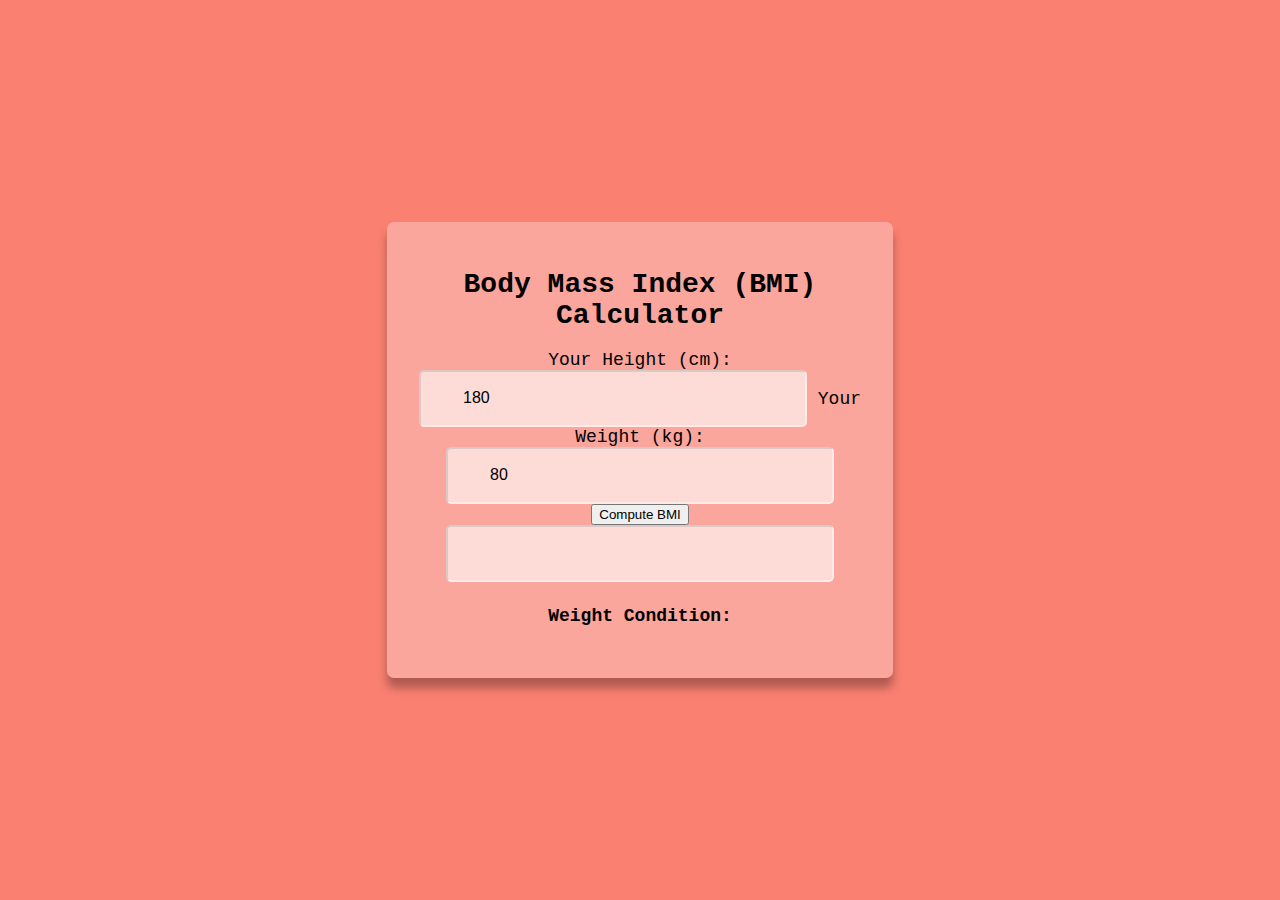
<file: bmi calculator/index.html>
<!DOCTYPE html>
<html lang="en">
<head>
    <meta charset="UTF-8">
    <meta http-equiv="X-UA-Compatible" content="IE=edge">
    <meta name="viewport" content="width=device-width, initial-scale=1.0">
    <title>BMI Calculator</title>
    <link rel="stylesheet" href="style.css">
</head>
<body>
    <div class="container">
        <h1 class="heading">Body Mass Index (BMI) Calculator</h1>
        Your Height (cm):
        <input type="number" class="input" id="height" value="180" placeholder="Enter your height in cm">
        Your Weight (kg):
        <input type="number" class="input" id="weight" value="80" placeholder="Enter your weight in kg">
        <button class="btn" id="btn">Compute BMI</button>
        <input disabled type="text" class="input" id="bmi-result">
        <h4 class="info-text">Weight Condition: <span id="weight-condition"></span></h4>
    </div>
    <script src="script.js"></script>
</body>
</html>
</file>
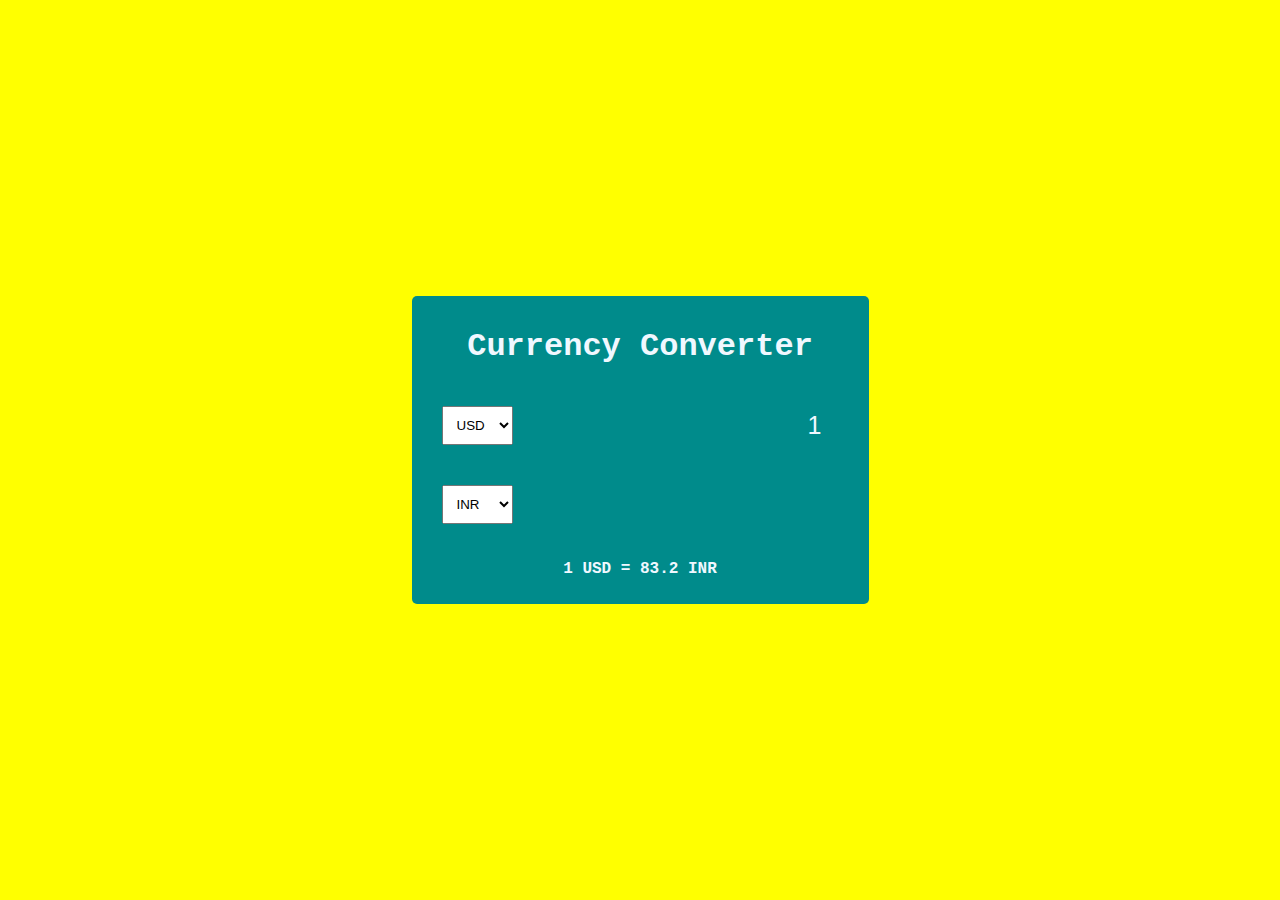
<file: currency converter/index.html>
<!DOCTYPE html>
<html lang="en">
<head>
    <meta charset="UTF-8">
    <meta http-equiv="X-UA-Compatible" content="IE=edge">
    <meta name="viewport" content="width=device-width, initial-scale=1.0">
    <title>Currency Converter</title>
    <link rel="stylesheet" href="style.css">
</head>
<body>
    <div class="container">
        <h1>Currency Converter</h1>
        <div class="currency-container">
            <select id="currency-first">
                <option value="AUD">AUD</option>
                <option value="CAD">CAD</option>
                <option value="EUR">EUR</option>
                <option value="GBP">GBP</option>
                <option value="INR">INR</option>
                <option value="JPY">JPY</option>
                <option value="USD" selected>USD</option>
            </select>
            <input type="number" id="worth-first" value="1" min="0">
        </div>
        <div class="currency-container">
            <select id="currency-second">
                <option value="AUD">AUD</option>
                <option value="CAD">CAD</option>
                <option value="EUR">EUR</option>
                <option value="GBP">GBP</option>
                <option value="INR" selected>INR</option>
                <option value="JPY">JPY</option>
                <option value="USD">USD</option>
            </select>
            <input type="number" id="worth-second"  disabled>
        </div>
        <p class="exchange-rate" id="exchange-rate">1 USD = 83.2 INR</p>
    </div>
    <script src="script.js"></script>
</body>
</html>
</file>
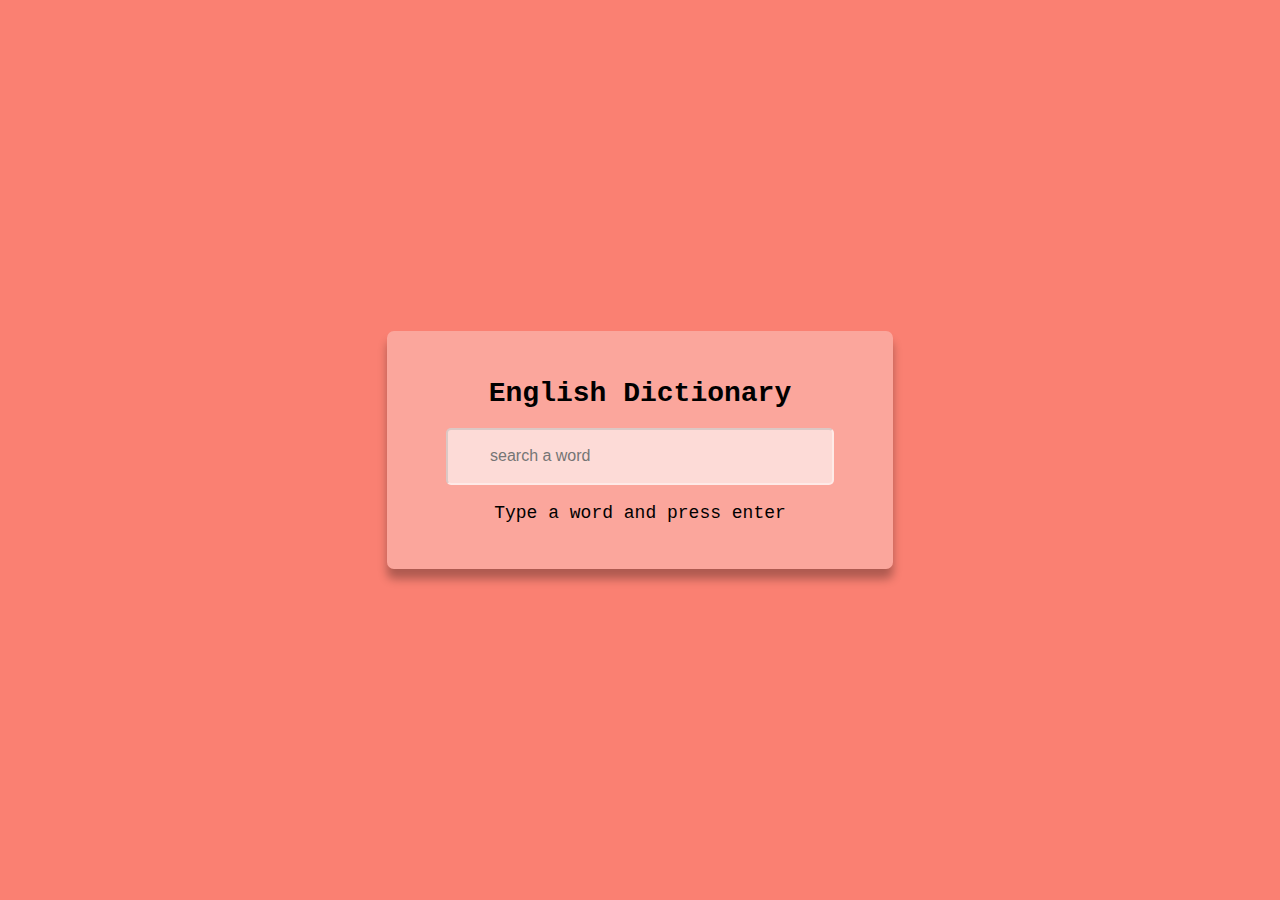
<file: dictionary(english)/index.html>
<!DOCTYPE html>
<html lang="en">
<head>
    <meta charset="UTF-8" />
    <meta name="viewport" content="width=device-width, initial-scale=1.0" />
    <title>Dictionary</title>
    <link rel="stylesheet" href="style.css">
</head>
<body>
    <div class="container">
<h1 class="heading">English Dictionary</h1>
<input type="text" placeholder="search a word" class="input" id="input">
<p class="info-text" id="info-text">Type a word and press enter</p>
<div class="meaning-container" id="meaning-container">
<p>Word Tittle : <span class="Tittle" id="Tittle">____</span> </p>
<p>Meaning: <span class="meaning" id="meaning">___</span></p>
<audio src="" controls id="audio"></audio>    
      </div>
 </div>
 <script src="script.js"></script>
</body>
</html>
</file>
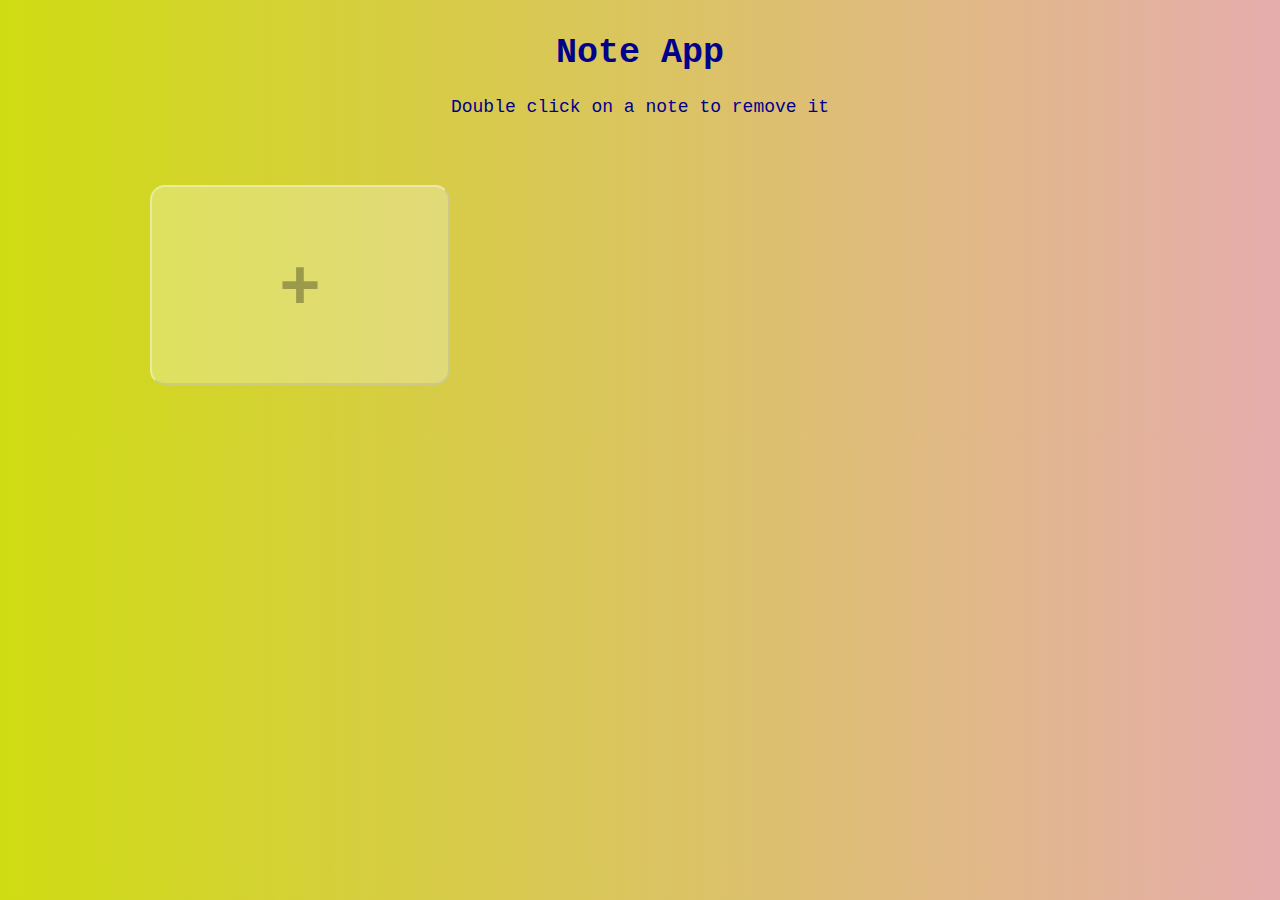
<file: note app/index.html>
<!DOCTYPE html>
<html lang="en">
  <head>
    <meta charset="UTF-8" />
    <meta http-equiv="X-UA-Compatible" content="IE=edge" />
    <meta name="viewport" content="width=device-width, initial-scale=1.0" />
    <title>Document</title>
    <link rel="stylesheet" href="style.css" />
  </head>
  <body>
    <h1 class="heading">Note App</h1>
    <p class="info-text">Double click on a note to remove it</p>
    <div class="app" id="app">
      <!-- <textarea
        cols="30"
        rows="10"
        class="note"
        placeholder="Empty Note"
      ></textarea> -->

      <button class="btn" id="btn">+</button>
    </div>
    <script src="script.js"></script>
  </body>
</html>
</file>
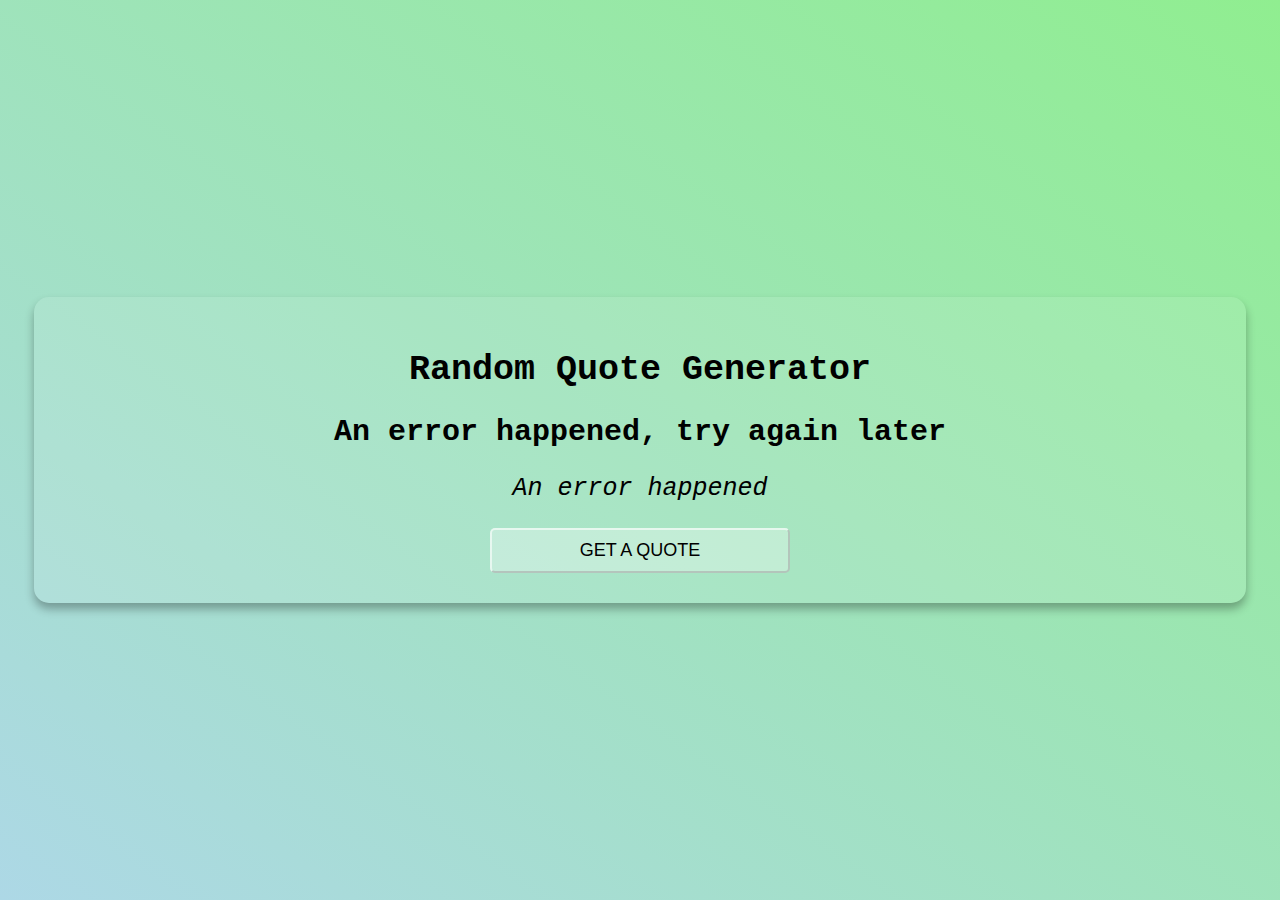
<file: quote generator/index.html>
<!DOCTYPE html>
<html lang="en">
<head>
    <meta charset="UTF-8">
    <meta name="viewport" content="width=device-width, initial-scale=1.0">
    <title>quote generator</title>
    <link rel="stylesheet" href="style.css">
    <link rel="stylesheet" href="https://cdnjs.cloudflare.com/ajax/libs/font-awesome/6.2.1/css/all.min.css" integrity="sha512-MV7K8+y+gLIBoVD59lQIYicR65iaqukzvf/nwasF0nqhPay5w/9lJmVM2hMDcnK1OnMGCdVK+iQrJ7lzPJQd1w==" crossorigin="anonymous" referrerpolicy="no-referrer" />
</head>
<body>
    <div class="container">
        <h1 class="heading">Random Quote Generator</h1>
        <h2 class="quote">
            <i class="fa-solid fa-quote-left"></i>
            <span id="quote">Quote</span>
            <i class="fa-solid fa-quote-right"></i>

        </h2>
        <p class="author" id="author">~ Author</p>
        <button class="btn" id="btn">Get a quote</button>
    </div>
    <script src="script.js"></script>
</body>
</html>
</file>
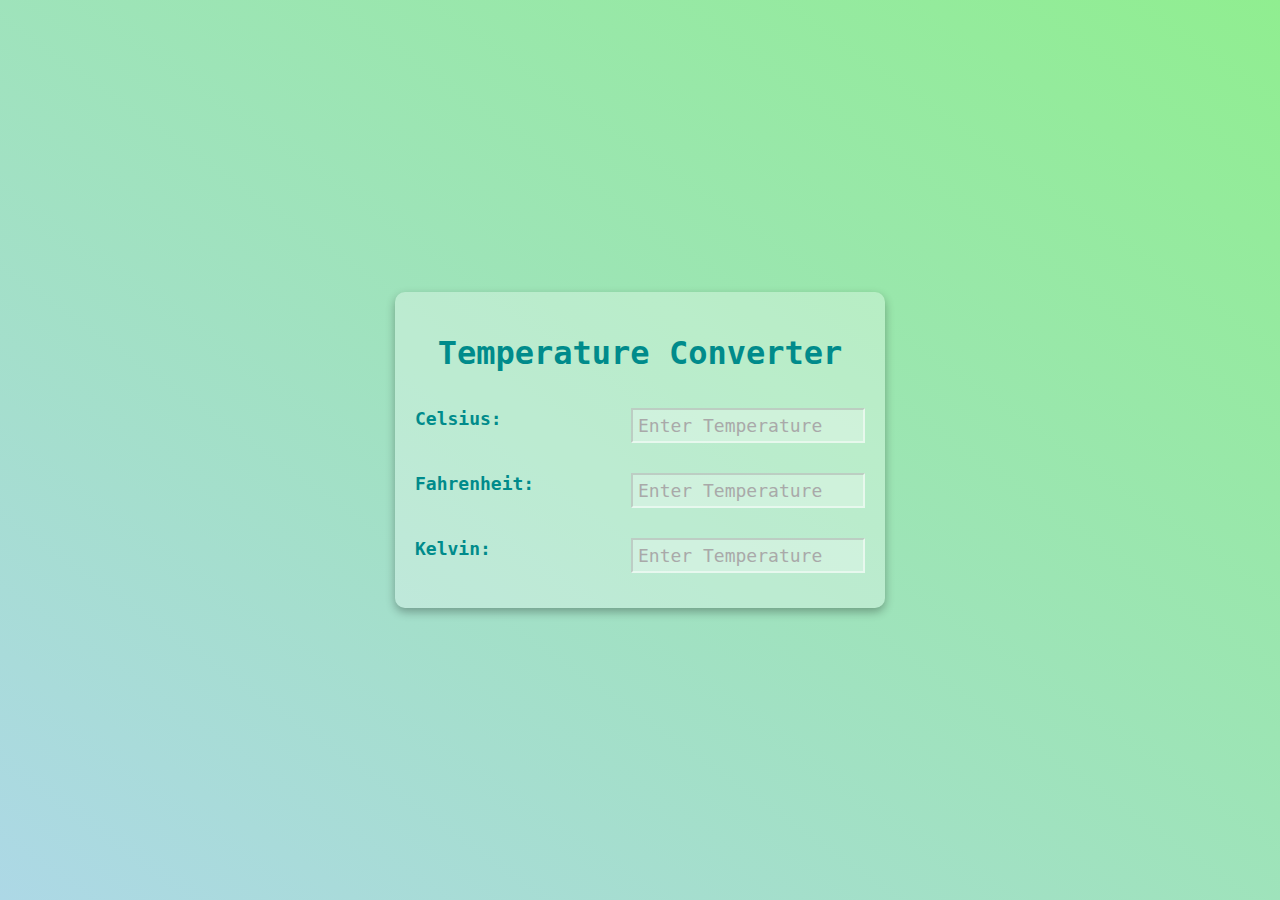
<file: tempconverter/index.html>
<!DOCTYPE html>
<html lang="en">
  <head>
    <meta charset="UTF-8" />
    <meta http-equiv="X-UA-Compatible" content="IE=edge" />
    <meta name="viewport" content="width=device-width, initial-scale=1.0" />
    <title>Temperature Converter</title>
    <link rel="stylesheet" href="style.css" />
  </head>
  <body>
    <div class="container">
      <h1 class="heading">Temperature Converter</h1>
      <div class="temp-container">
        <label for="celsius">Celsius:</label>
        <input
          onchange="computeTemp(event)"
          type="number"
          name="celsius"
          id="celsius"
          placeholder="Enter Temperature"
          class="input"
        />
      </div>
      <div class="temp-container">
        <label for="fahrenheit">Fahrenheit:</label>
        <input
          onchange="computeTemp(event)"
          type="number"
          name="fahrenheit"
          id="fahrenheit"
          placeholder="Enter Temperature"
          class="input"
        />
      </div>
      <div class="temp-container">
        <label for="kelvin">Kelvin:</label>
        <input
          onchange="computeTemp(event)"
          type="number"
          name="kelvin"
          id="kelvin"
          placeholder="Enter Temperature"
          class="input"
        />
      </div>
    </div>
    <script src="script.js"></script>
  </body>
</html>
</file>
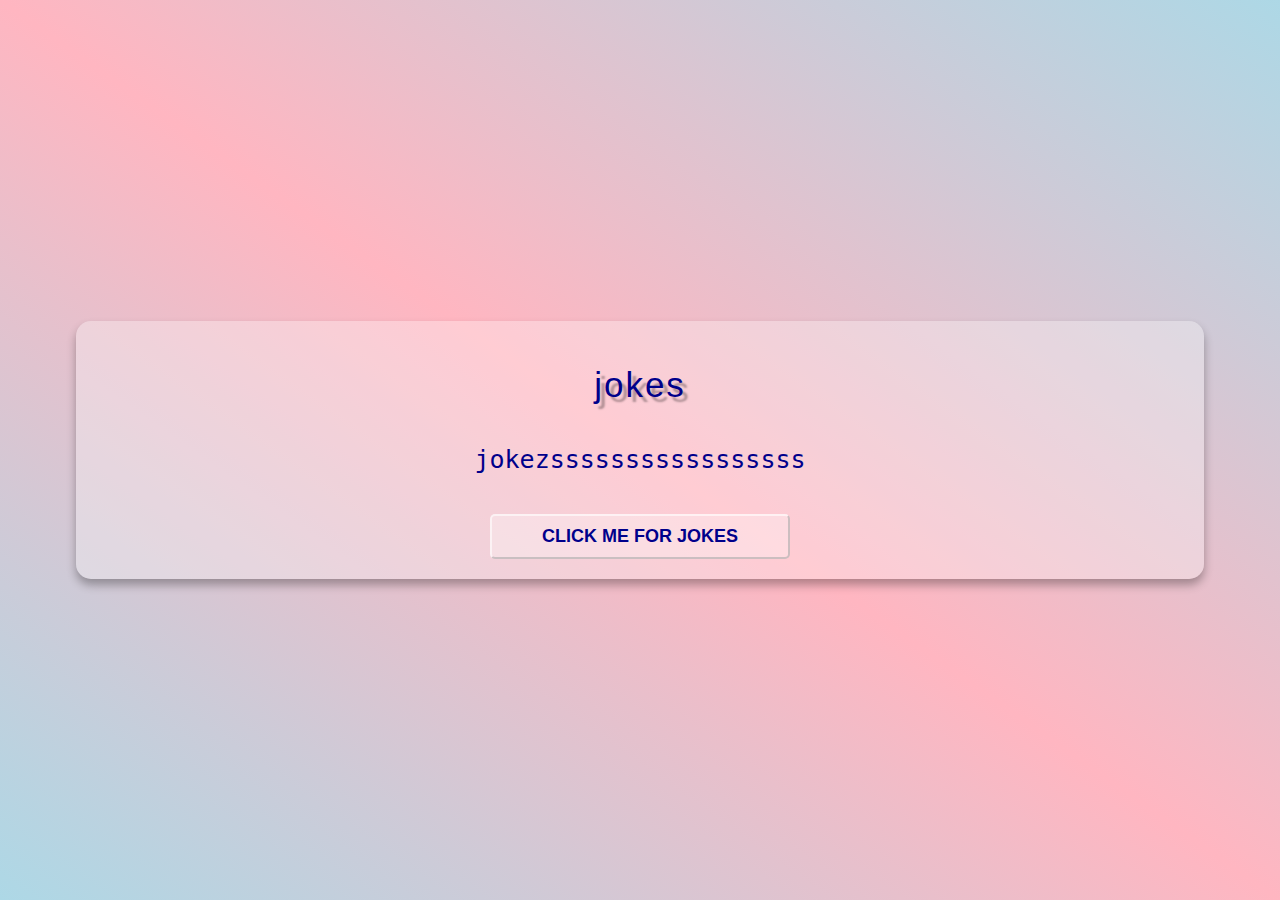
<file: projects/jokes/index.html>
<!DOCTYPE html>
<html lang="en">
<head>
    <meta charset="UTF-8">  
    <meta http-equiv="X-UA-Compatible" content="IE=edge"> 
    <meta name="viewport" content="width=device-width, initial-scale=1.0">
    <title>jokes generator</title>
    <link rel="stylesheet" href="style.css">
</head>
<body>
    <div class="container">
        <h1 class="heading">jokes </h1>
        <p id="para" class="para" >jokezsssssssssssssssss</p>
        <button id= "btn" class="btn">click me for jokes</button>
    </div>
    <script src="script.js"></script>
</body>
</html>
</file>
<file: bmi calculator/style.css>
body{
    margin: 0;
    display: flex;
    min-height: 100vh;
    justify-content: center;
    align-items: center;
    background-color: salmon;
    font-family: 'Courier New', Courier, monospace;
}

.container{
    background-color: rgba(255,255,255, .3);
    padding: 28px;
    border-radius: 7px;
    box-shadow: 0 10px 10px rgba(0,0,0,.3);
    width: 90%;
    margin: 10px;
    max-width: 450px;
    text-align: center;
    font-size: 18px;
    font-weight: 500;
}

.heading{
    font-size: 28px;
}

.input{
    height: 53px;
    width: 300px;
    background-color: rgba(255,255,255, .6);
    border-color: rgba(255,255,255, .4);
    font-size: 16px;
    padding: 0 42px;
    border-radius: 5px;
}

.meaning-container{
    display: none;
}
</file>
<file: currency converter/style.css>
body{
    background-color: yellow;
    display: flex;
    height: 100vh;
    justify-content: center;
    align-items: center;
    font-family: 'Courier New', Courier, monospace;
    margin: 0;
    padding: 0;
}

.container{
    background-color: darkcyan;
    color: aliceblue;
    padding: 10px;
    border-radius: 5px;
    text-align: center;
}


.currency-container{
    padding: 20px;
    display: flex;
    justify-content: space-between;
}

.currency-container select{
    padding: 10px;
}

.currency-container input{
    border: 0;
    background: transparent;
    font-size: 25px;
    text-align: right;
    color: aliceblue;
}

.exchange-rate{
    font-size: 16px;
    font-weight: 600;
}

select:focus,
input:focus{
    outline: 0;
}
</file>
<file: dictionary(english)/style.css>
body{
    margin: 0;
    display: flex;
    min-height: 100vh;
    justify-content: center;
    align-items: center;
    background-color: salmon;
    font-family: 'Courier New', Courier, monospace;
}

.container{
    background-color: rgba(255,255,255, .3);
    padding: 28px;
    border-radius: 7px;
    box-shadow: 0 10px 10px rgba(0,0,0,.3);
    width: 90%;
    margin: 10px;
    max-width: 450px;
    text-align: center;
    font-size: 18px;
    font-weight: 500;
}

.heading{
    font-size: 28px;
}

.input{
    height: 53px;
    width: 300px;
    background-color: rgba(255,255,255, .6);
    border-color: rgba(255,255,255, .4);
    font-size: 16px;
    padding: 0 42px;
    border-radius: 5px;
}

.meaning-container{
    display: none;
}
</file>
<file: note app/style.css>
body {
    margin: 0;
    background: linear-gradient(to left, rgb(230, 173, 173), rgb(207, 220, 18));
    font-family: "Courier New", Courier, monospace;
  }
  
  .heading {
    color: darkblue;
    text-align: center;
    padding-top: 10px;
    font-size: 35px;
  }
  
  .info-text {
    text-align: center;
    color: darkblue;
    font-size: 18px;
  }
  
  .app {
    display: grid;
    grid-template-columns: repeat(auto-fill, 300px);
    gap: 40px;
    justify-content: center;
    padding: 50px;
  }
  
  .note {
    padding: 17px;
    border-radius: 15px;
    resize: none;
    box-shadow: 0 0 3px rgba(0, 0, 0, 0.3);
    font-size: 18px;
    height: 200px;
    color: darkblue;
    border: none;
    outline: none;
    background: rgba(255, 255, 255, 0.1);
    box-sizing: border-box;
  }
  
  .note::placeholder {
    color: gray; 
    opacity: 30%;
  }
  
  .note:hover,
  .note:focus {
    box-shadow: 0 0 10px rgba(0, 0, 0, 0.3);
    transition: all 300ms ease;
  }
  
  .btn{
      height: 200px;
      border-color: rgba(255, 255, 255, 0.37);
      background: rgba(255, 255, 255, 0.27);
      border-radius: 15px;
      font-size: 70px;
      font-weight: 700;
      color: rgba(0, 0, 0, 0.3);
      cursor: pointer;
  }
  
  .btn:hover{
      background: rgba(255, 255, 255, 0.55);
      color: rgba(0, 0, 0, 0.6);
      transition: all 300ms ease;
  }
</file>
<file: quote generator/style.css>
body {
    margin: 0;
    display: flex;
    min-height: 100vh;
    justify-content: center;
    align-items: center;
    font-family: "Courier New", Courier, monospace;
    background: linear-gradient(to left bottom, lightgreen, lightblue);
  }
  
  .container {
    background-color: rgba(255, 255, 255, 0.1);
    box-shadow: 0 6px 10px rgba(0, 0, 0, 0.3);
    padding: 30px;
    border-radius: 15px;
    width: 90%;
    margin: 10px;
    text-align: center;
  }
  
  .heading {
    font-size: 35px;
    font-weight: 700;
  }
  
  .quote {
    font-size: 30px;
    font-weight: 600;
  }
  
  .author {
    font-size: 25px;
    margin: 10px;
    font-style: italic;
  }
  
  .btn {
    font-size: 18px;
    border-radius: 5px;
    cursor: pointer;
    padding: 10px;
    margin-top: 15px;
    background-color: rgba(255, 255, 255, 0.3);
    border-color: rgba(255, 255, 255, 0.6);
    text-transform: uppercase;
    width: 300px;
  }
  
  .btn:hover{
      background-color: rgba(255,255,255,.6);
      box-shadow: 0 4px 4px rgba(0,0,0,.3);
      transition: all 300ms ease-in-out;
      color: green;
  }
</file>
<file: tempconverter/style.css>
body {
    margin: 0;
    background: linear-gradient(to left bottom, lightgreen, lightblue);
    min-height: 100vh;
    display: flex;
    justify-content: center;
    align-items: center;
    font-family: monospace;
    color: darkcyan;
  }
  
  .container {
    background: rgba(255, 255, 255, 0.3);
    padding: 20px;
    box-shadow: 0 4px 10px rgba(0, 0, 0, 0.3);
    border-radius: 10px;
    width: 85%;
    max-width: 450px;
    min-width: 350px;
    display: flex;
    flex-direction: column;
    align-items: center;
  }
  
  .heading {
    font-size: 32px;
  }
  
  .temp-container {
    width: 100%;
    padding: 15px;
    font-weight: bold;
    font-size: 18px;
  }
  
  .input {
    width: 220px;
    font-family: monospace;
    padding: 5px;
    float: right;
    outline: none;
    background: rgba(255, 255, 255, 0.3);
    border-color: rgba(255, 255, 255, 0.5);
    color: darkgreen;
    font-size: 18px;
  }
  
  
  .input::placeholder{
      color: darkgray;
  }
</file>
<file: projects/jokes/style.css>
body{
    margin: 0;
    background: linear-gradient(to left bottom,
     lightblue,lightpink,lightblue);
     min-height: 100vh;
     display: flex;
     justify-content: center;
     align-items: center;
     font-family: monospace;
}

.container{
    background-color: rgba(255, 255, 255, .3);
    padding: 20px;
box-shadow: 0 6px 10px rgba(0, 0, 0, .3);
border-radius: 15px;
width:85%;
text-align: center;
color: darkblue;
}

.heading{
    font-size: 35px;
    font-weight: 200;
    font-family: Impact, Haettenschweiler, 'Arial Narrow Bold', sans-serif;
text-shadow: 5px 5px 2px rgba(0, 0, 0, .3);
letter-spacing: 2px;
}

.para{
    font-size: 25px;
    font-weight: 500;
    margin:40px;
}
.btn{
    font-size: 18px;
    font-weight: 700;
    border-radius: 5px;
    cursor: pointer;
    padding: 10px;
    color: darkblue;
    background-color: rgba(255, 255, 255, .3);
    border-color: rgba(255,255,255,.6);
    text-transform: uppercase;
    width: 300px;
    
}

.btn:hover{
    background-color: rgba(255, 255, 255, .5);
    box-shadow: 0 4px 4px rgba(0, 0, 0, .3);
    transition: all 300ms ease;
}
</file>
